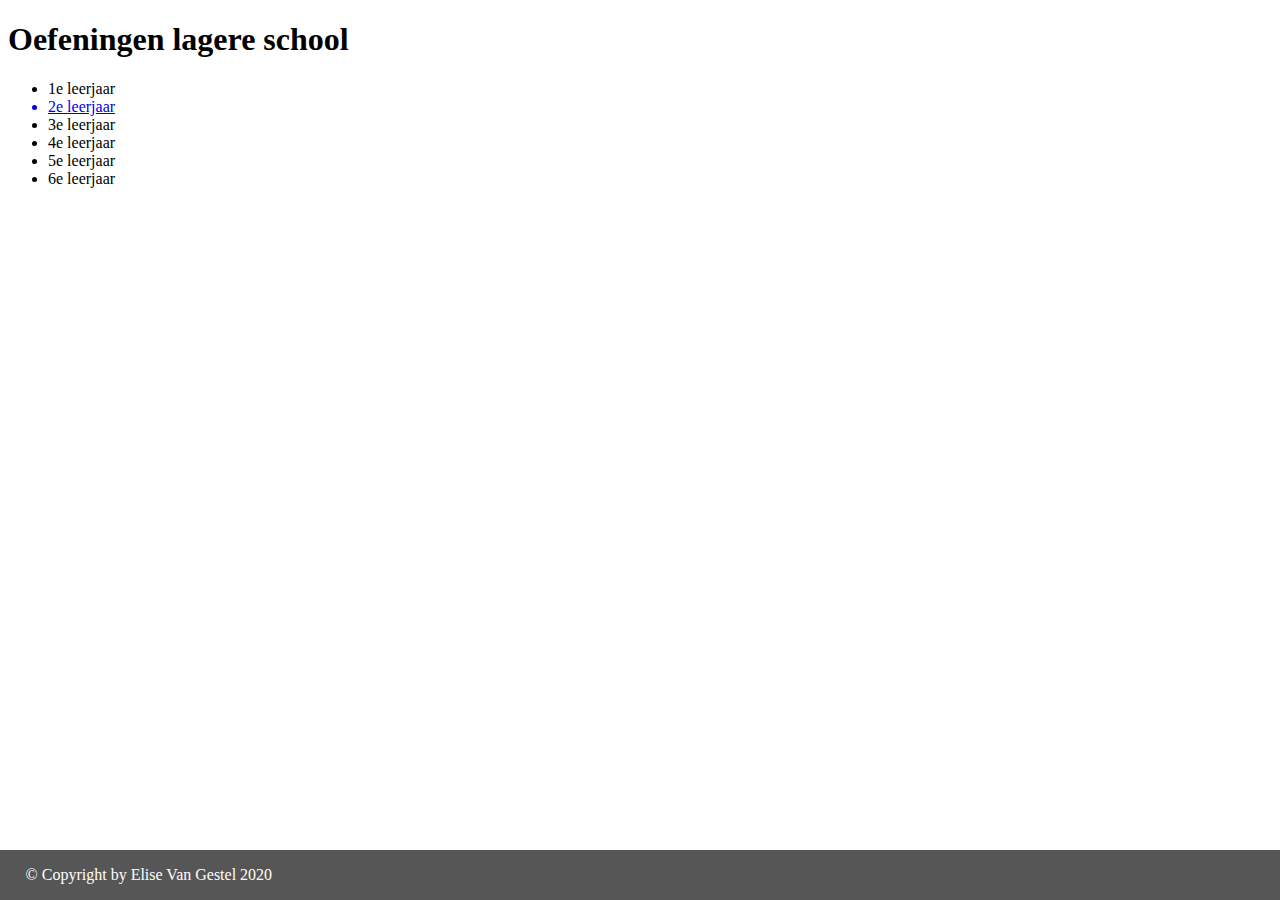
<file: index.html>
<!DOCTYPE html>
<html>
    <head>
        <meta charset="UTF-8">
        <meta name="viewport" content="width=device-width, initial-scale=1.0">
        <title>Oefeningen lagere school</title>
        <link href="css/style.css" rel="stylesheet" type="text/css">
		<script src="https://ajax.googleapis.com/ajax/libs/jquery/3.2.1/jquery.min.js"></script>
        <!--<link type="image/x-icon" rel="icon" type="image/png" href="favicon.png" />-->
    </head>
    
    <body>
        <header>
            <h1 class="maintitle">Oefeningen lagere school</h1>
        </header>
        <ul>
            <a><li>1e leerjaar</li></a>
            <a href="leerjaren/2eleerjaar.html"><li>2e leerjaar</li></a>
            <a><li>3e leerjaar</li></a>
            <a><li>4e leerjaar</li></a>
            <a><li>5e leerjaar</li></a>
            <a><li>6e leerjaar</li></a>
        </ul>
    </body>
    <footer>
        <p id="footertext">&#169; Copyright by Elise Van Gestel 2020</p>
    </footer>
</html>
</file>
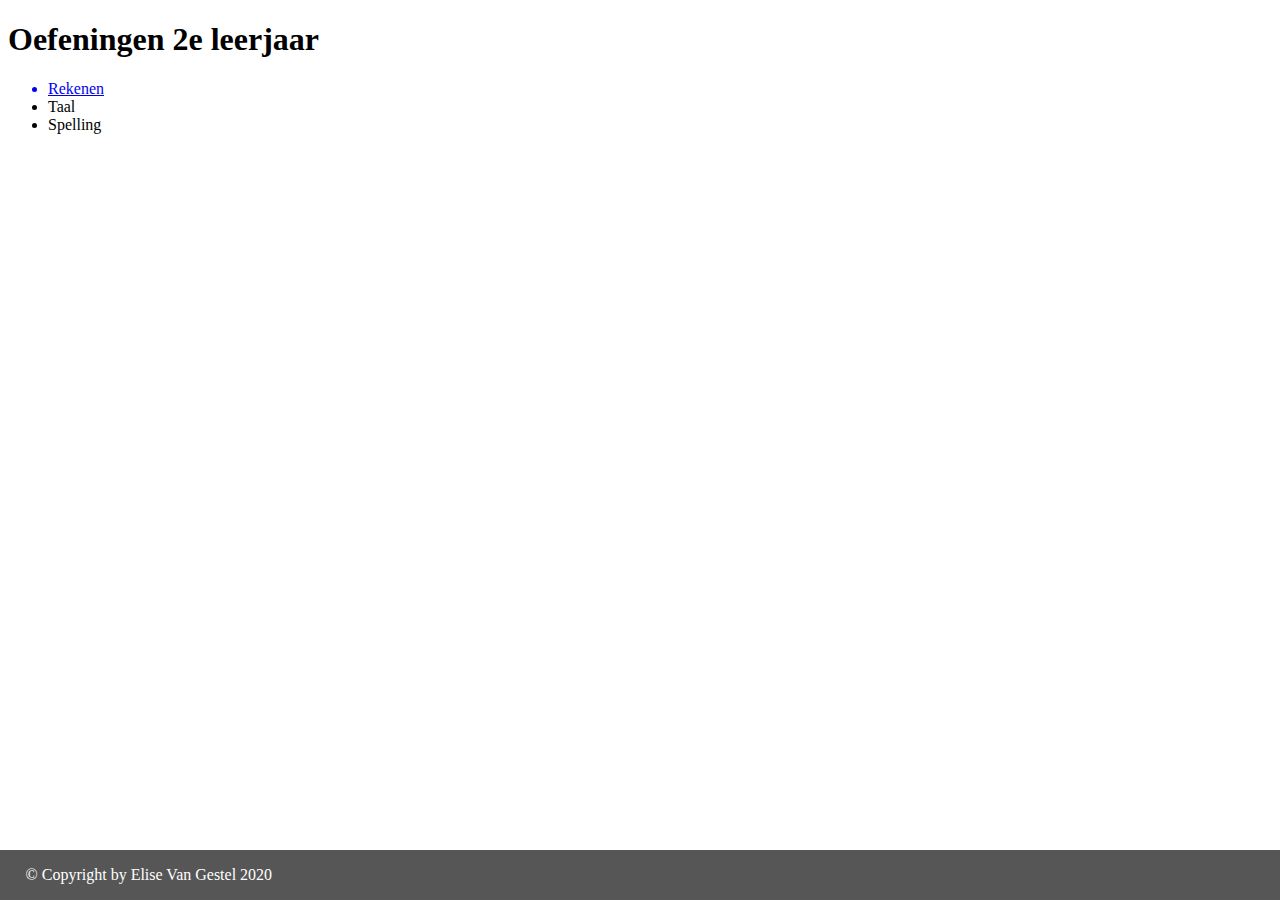
<file: leerjaren/2eleerjaar.html>
<!DOCTYPE html>
<html>
    <head>
        <meta charset="UTF-8">
        <meta name="viewport" content="width=device-width, initial-scale=1.0">
        <title>Oefeningen 2e leerjaar</title>
        <link href="../css/style.css" rel="stylesheet" type="text/css">
		<script src="https://ajax.googleapis.com/ajax/libs/jquery/3.2.1/jquery.min.js"></script>
        <!--<link type="image/x-icon" rel="icon" type="image/png" href="favicon.png" />-->
    </head>
    
    <body>
        <header>
            <h1 class="maintitle">Oefeningen 2e leerjaar</h1>
        </header>
        <ul>
            <a href="2eleerjaar/rekenen.html"><li>Rekenen</li></a>
            <a><li>Taal</li></a>
            <a><li>Spelling</li></a>
        </ul>
    </body>
    <footer>
        <p id="footertext">&#169; Copyright by Elise Van Gestel 2020</p>
    </footer>
</html>
</file>
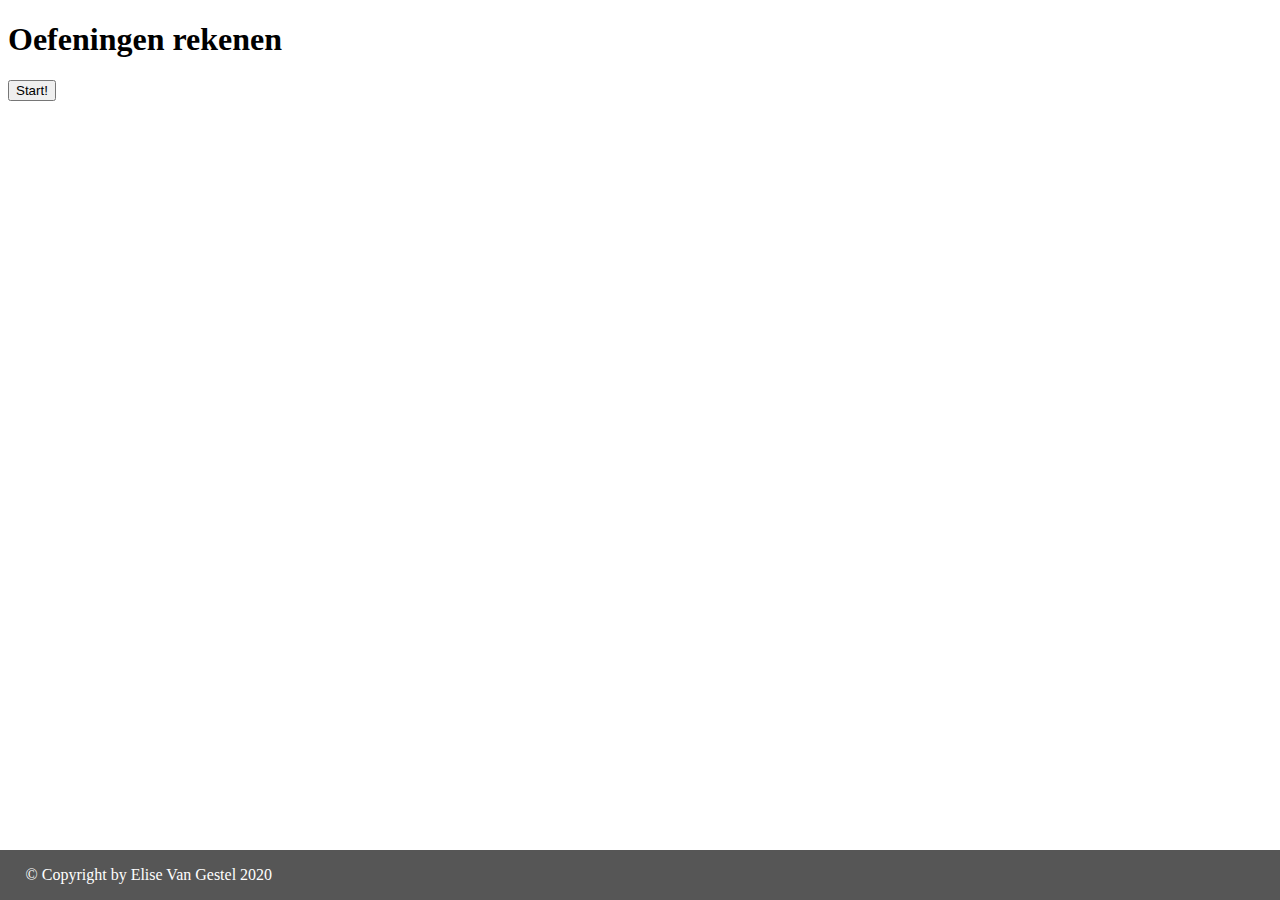
<file: leerjaren/2eleerjaar/outputrekenen.html>
<!DOCTYPE html>
<html>
    <head>
        <meta charset="UTF-8">
        <meta name="viewport" content="width=device-width, initial-scale=1.0">
        <title>Oefeningen rekenen</title>
        <link href="../../css/style.css" rel="stylesheet" type="text/css">
        <script src="js/wiskunde2eleerjaar.js" type="text/javascript"></script>
		<script src="https://ajax.googleapis.com/ajax/libs/jquery/3.2.1/jquery.min.js"></script>
        <!--<link type="image/x-icon" rel="icon" type="image/png" href="favicon.png" />-->
    </head>
    
    <body>
        <header>
            <h1 class="maintitle">Oefeningen rekenen</h1>
        </header>
        <button onclick="handleStart()">
            Start!
        </button>
        <section id="oefeningen">
            <div id="insertdiv">

            </div>
        </section>
    </body>
    <footer>
        <p id="footertext">&#169; Copyright by Elise Van Gestel 2020</p>
    </footer>
</html>
</file>
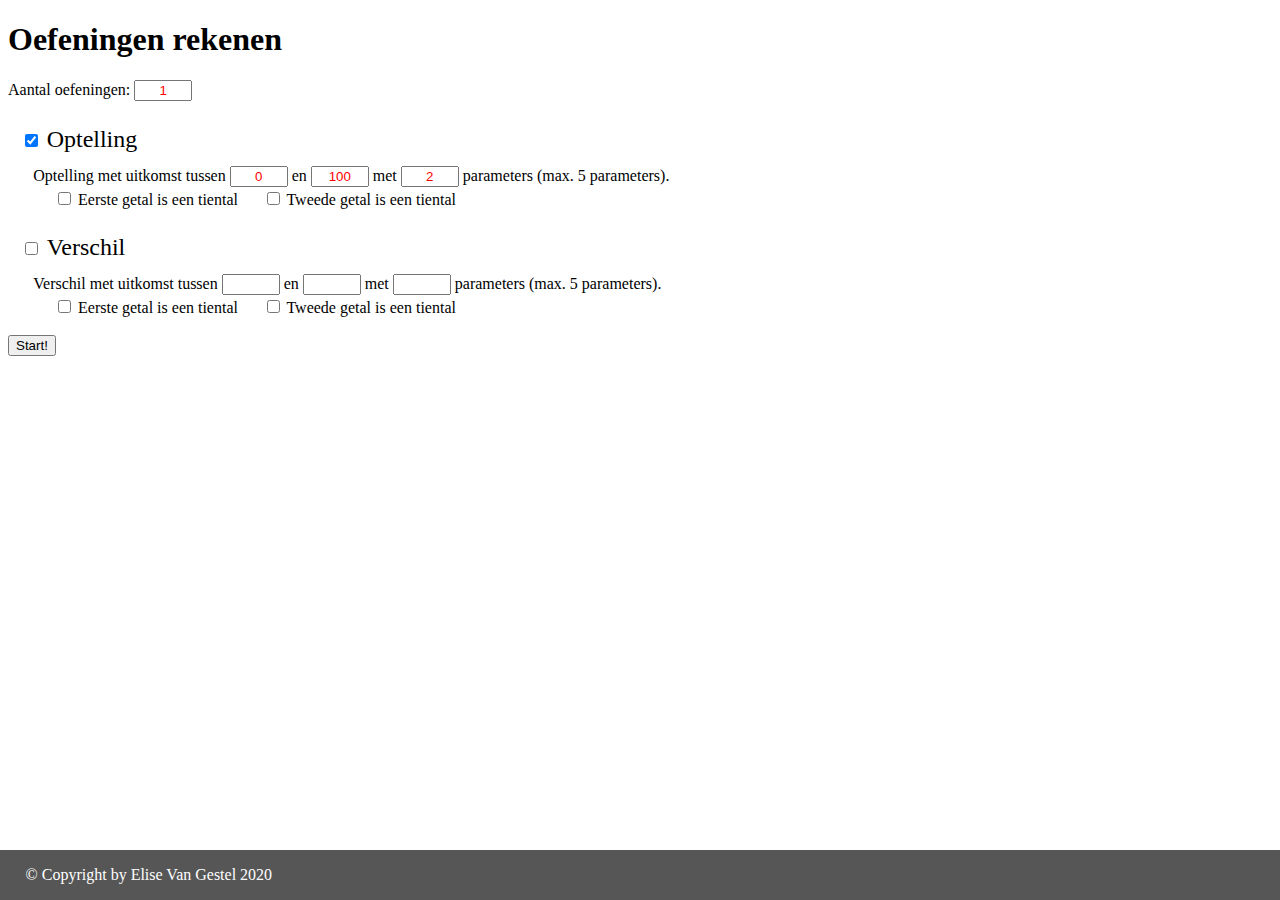
<file: leerjaren/2eleerjaar/rekenen.html>
<!DOCTYPE html>
<html>
    <head>
        <meta charset="UTF-8">
        <meta name="viewport" content="width=device-width, initial-scale=1.0">
        <title>Oefeningen rekenen</title>
        <link href="../../css/style.css" rel="stylesheet" type="text/css">
        <script src="js/wiskunde2eleerjaar.js" type="text/javascript"></script>
		<script src="https://ajax.googleapis.com/ajax/libs/jquery/3.2.1/jquery.min.js"></script>
        <!--<link type="image/x-icon" rel="icon" type="image/png" href="favicon.png" />-->
    </head>
    
    <body>
        <header>
            <h1 class="maintitle">Oefeningen rekenen</h1>
        </header>
        <div id="summarydiv">
            <section id="aantalOefeningen">
                <normaltext>Aantal oefeningen: </normaltext>
                <input value="1" class="numberinput" id="aantalOefeningenInput"/>
            </section>
            <section id="optelling">
                <div class="subtitlediv">
                    <input checked="true" type="checkbox" class="optellingoefeninginput" id="optellingoefeninginput" name="optellingoefeninginput">
                    <label for="optellingoefeninginput" class="subtitle">Optelling</label>
                </div>
                <div class="options">

                    <normaltext>Optelling met uitkomst tussen </normaltext>
                    <input value="0" class="numberinput" id="optellenminimum"/>
                    <normaltext> en </normaltext>
                    <input value="100" class="numberinput" id="optellenmaximum"/>
                    <normaltext> met </normaltext>
                    <input value="2" class="numberinput" id="optellenaantalparams"/>
                    <normaltext> parameters (max. 5 parameters).</normaltext><br>

                    <input type="checkbox" class="options suboptions" id="optelleneerstegetaltiental" name="someerstegetaltientalcheckbox">
                    <label for="optelleneerstegetaltiental"> Eerste getal is een tiental</label>
                    <input type="checkbox" class="options suboptions" id="optellentweedegetaltiental" name="somtweedegetaltientalcheckbox">
                    <label for="optellentweedegetaltiental"> Tweede getal is een tiental</label><br>
                </div>
            </section>
            <section id="verschil">
                <div class="subtitlediv">
                    <input type="checkbox" class="verschiloefeninginput" id="verschiloefeninginput" name="verschiloefeninginput">
                    <label for="verschiloefeninginput" class="subtitle">Verschil</label>
                </div>
                <div class="options">

                    <normaltext>Verschil met uitkomst tussen </normaltext>
                    <input class="numberinput" id="verschilminimum"/>
                    <normaltext> en </normaltext>
                    <input class="numberinput" id="verschilmaximum"/>
                    <normaltext> met </normaltext>
                    <input class="numberinput" id="verschilaantalparams"/>
                    <normaltext> parameters (max. 5 parameters).</normaltext><br>

                    <input type="checkbox" class="options suboptions" id="verschileerstegetaltiental" name="someerstegetaltientalcheckbox">
                    <label for="verschileerstegetaltiental"> Eerste getal is een tiental</label>
                    <input type="checkbox" class="options suboptions" id="verschiltweedegetaltiental" name="somtweedegetaltientalcheckbox">
                    <label for="verschiltweedegetaltiental"> Tweede getal is een tiental</label><br>
                </div>
            </section>
            <br>
            <button onclick="handleStart()">
                Start!
            </button>
        </div>
        <div id="oefeningdiv" style="display: none">
            <div id="insertdiv">
                
            </div>
            <div id="buttondiv" >
                <button onclick="loadsummary()"> Menu </button>
                <button onclick="handleCheck()"> Verbeteren </button>
                <button onclick="handleStart()"> Nog eens! </button>
            </div>
        </div>
    </body>
    <footer>
        <p id="footertext">&#169; Copyright by Elise Van Gestel 2020</p>
    </footer>
</html>
</file>
<file: css/style.css>
footer {
    position: fixed;
    left: 0;
    bottom: 0;
    height: 50px;
    width: 100%;
    background-color: #565656;
    color: white;
}

#footertext {
    margin-left: 2%;
}

.options {
    margin-left: 2%;
}

.suboptions {
    margin-top: 5px;
}

.numberinput {
    width: 50px;
    text-align: center;
    color: red;
}

.subtitle {
    font-size: x-large;
    margin-left: 2px;
}

.subtitlediv{
    margin-top: 2%;
    margin-bottom: 1%;
    margin-left: 1%;
}

.oefening {
    margin-left: 2%;
    font-size: x-large;
}

.oplossing {
    color: black;
    font-size: x-large;
}
</file>
